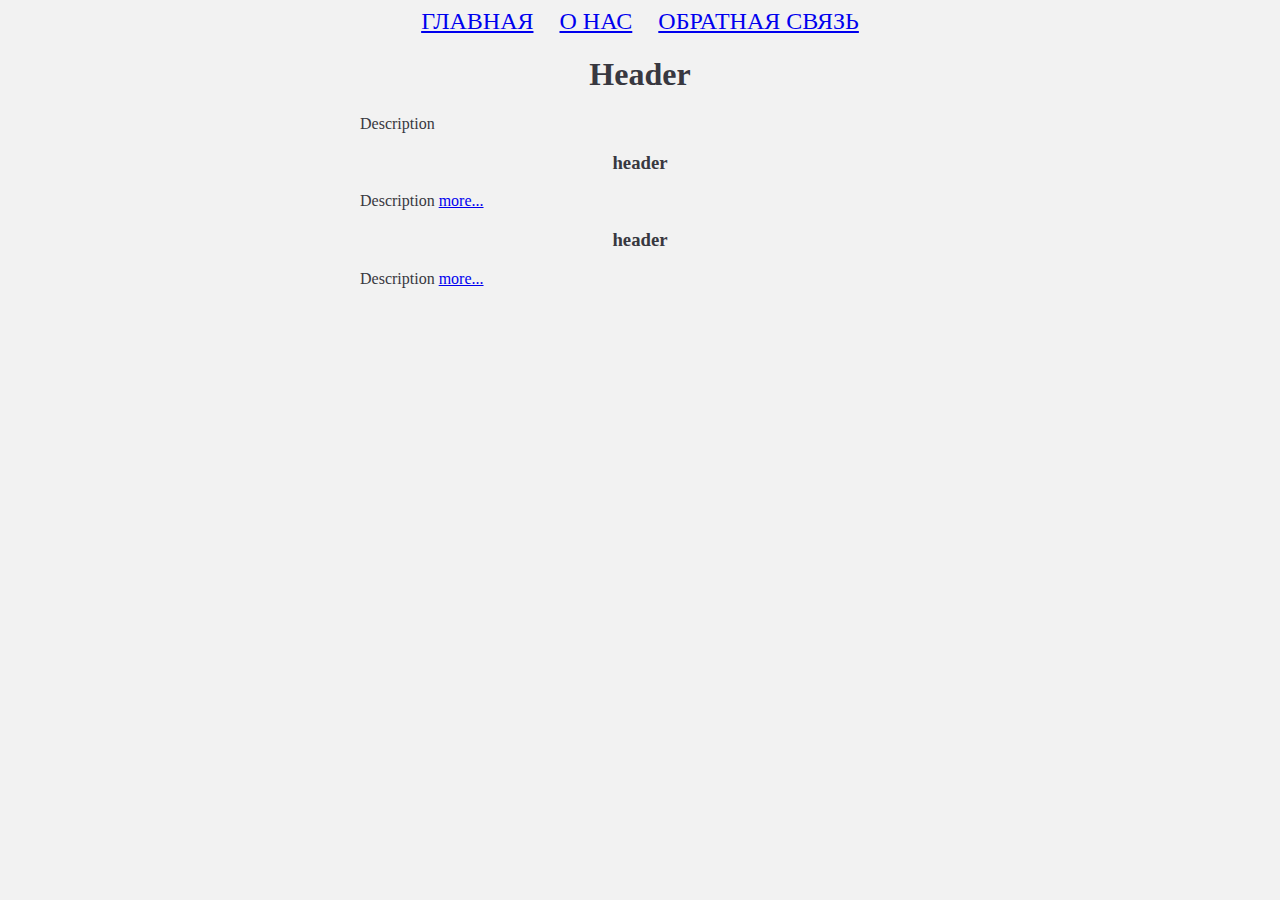
<file: index.html>
<!DOCTYPE html>
<html>
	<head>
		<meta charset="utf-8">
		<title>сайт</title> 
		<link rel="stylesheet" href="style.css">
	</head> 
	<body>
		<div class="NavBlock">
			<a href="index.html">Главная</a>
			<a href="about.html">О нас</a>
			<a href="feedback.html">Обратная связь</a>
		</div>
		<div class="MainItem">
			<h1>Header</h1>
			<p>Description</p>
			<div class="NewsItem">
				<h3>header</h3>
				<p>Description <a href="#">more...</a></p>
			</div>
			<div class="NewsItem">
				<h3>header</h3>
				<p>Description <a href="#">more...</a></p>
			</div>
		</div>
	</body>
</html>
</file>
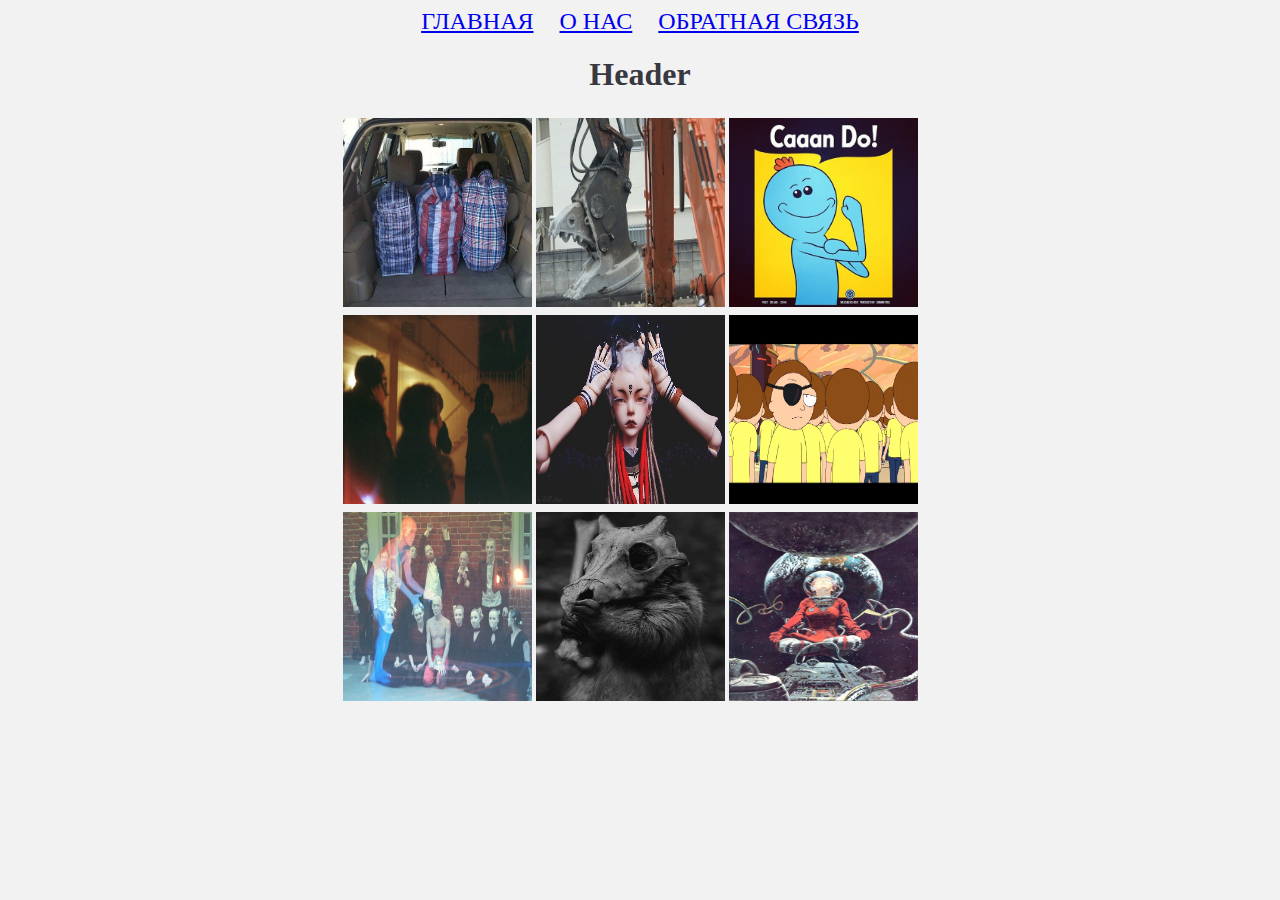
<file: about.html>
<!DOCTYPE html>
<html>
	<head>
		<meta charset="utf-8">
		<title>сайт</title> 
		<link rel="stylesheet" href="style.css">
	</head> 
	<body>
		<div class="NavBlock">
			<a href="index.html">Главная</a>
			<a href="about.html">О нас</a>
			<a href="feedback.html">Обратная связь</a>
		</div>
		<div class="MainItem">
			<h1>Header</h1>
			<table>
				<tr>
					<td><a href="pic/anKis8X6lLk.jpg"><img src="pic/anKis8X6lLk.jpg" width="189" height="189" alt="lorem"></a></td>
					<td><a href="pic/FnddPu1IdRw.jpg"><img src="pic/FnddPu1IdRw.jpg" width="189" height="189" alt="lorem"></a></td>
					<td><a href="pic/HExM7g0kkL4.jpg"><img src="pic/HExM7g0kkL4.jpg" width="189" height="189" alt="lorem"></a></td>
				</tr>
				<tr>
					<td><a href="pic/h-svTrBGzvc (1).jpg"><img src="pic/h-svTrBGzvc (1).jpg" width="189" height="189" alt="lorem"></a></td>
					<td><a href="pic/HxNJcDCMInE.jpg"><img src="pic/HxNJcDCMInE.jpg" width="189" height="189" alt="lorem"></a></td>
					<td><a href="pic/Morty.jpg"><img src="pic/Morty.jpg" width="189" height="189" alt="lorem"></a></td>
				</tr>
				<tr>
					<td><a href="pic/syhW1WLb6jM.jpg"><img src="pic/syhW1WLb6jM.jpg" width="189" height="189" alt="lorem"></a></td>
					<td><a href="pic/XUPpSdcIBJ4.jpg"><img src="pic/XUPpSdcIBJ4.jpg" width="189" height="189" alt="lorem"></a></td>
					<td><a href="pic/zJH8X_xXzM0.jpg"><img src="pic/zJH8X_xXzM0.jpg" width="189" height="189" alt="lorem"></a></td>
				</tr>
			</table>
		</div>
	</body>
</html>
</file>
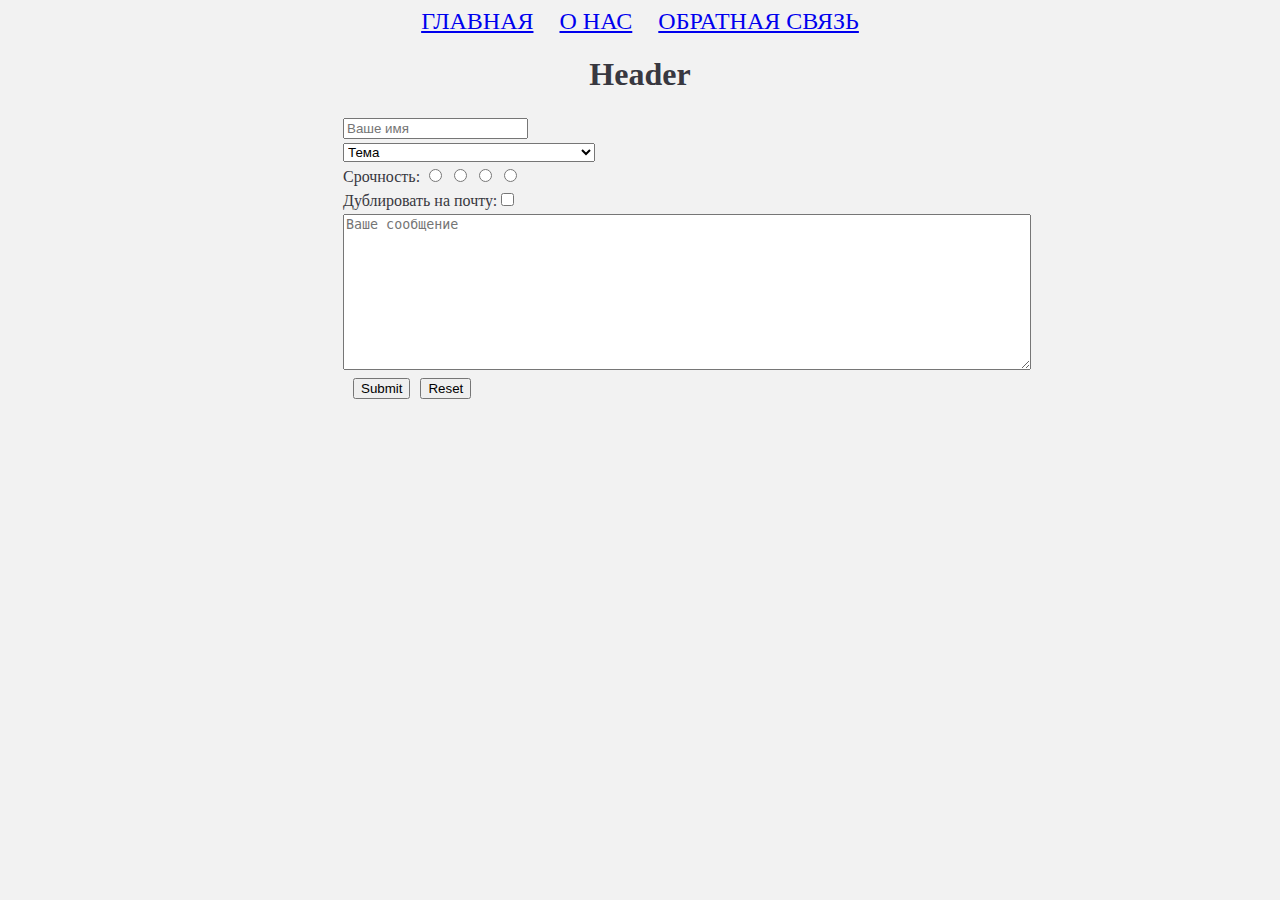
<file: feedback.html>
<!DOCTYPE html>
<html>
	<head>
		<meta charset="utf-8">
		<title>сайт</title> 
		<link rel="stylesheet" href="style.css">
	</head> 
	<body>
		<div class="NavBlock">
			<a href="index.html">Главная</a>
			<a href="about.html">О нас</a>
			<a href="feedback.html">Обратная связь</a>
		</div>
		<div class="MainItem">
			<h1>Header</h1>
			<form method="post">
				<table>
					<tr><td><input type="text" placeholder="Ваше имя" required></td></tr>
					<tr><td>
						<select>
							<option disabled selected>Тема</option>
							<option value="Universe organization">Устройство вселенной</option>
							<option value="Mind motive">Мотивы разума</option>
							<option value="Unrepared evolution problems">Неустраненные проблемы эволюции</option>
							<option value="Dinner cooking difficulties">Затруднения с готовкой ужина</option>
							<option value="Other">Другое</option>
						</select>
					</td></tr>
					<tr><td>
						<span class="TableHeader">Срочность:</span>
						<input title="Низкая" type="radio" name="urgency" value="can_wait">
						<input title="Средняя" type="radio" name="urgency" value="average">
						<input title="Высокая" type="radio" name="urgency" value="immediately">
						<input title="Наивысочайшая" type="radio" name="urgency" value="most_immediatelest">
					</td></tr>
					<tr><td><span class="TableHeader">Дублировать на почту:</span><input type="checkbox" name="email"></td></tr>
					<tr><td><textarea name="message" cols="83" rows="10" placeholder="Ваше сообщение" required></textarea></td></tr>
					<tr><td><input class="button" type="submit" name="submit"><input type="reset"></td></tr>
				</table>
			</form>
		</div>
	</body>
</html>
</file>
<file: style.css>
html, body {
    font-family: 'Lora', "Times New Roman", serif;
    padding: 0;
    color: #383840;
    background-color: #F2F2F2;
}
.MainItem {
	text-align: left;
	width: 600px;
	margin: 0 auto;
}
.button {
	margin: 0 10px;
}
.MainItem h1,h3 {
	text-align: center;
}
p {
	text-indent: 20px;
}
p.lingua_Latina {
	font-style: italic;
	background-color: #f5f5f5;				
	text-align: justify;
	color: #787878;
	padding-right: 20px;
	margin-left: 400px;
	margin-right: 400px;
	margin-top: 30px;
	padding-bottom: 10px;
	padding-left: 20px;
	min-width: 424px;

}
.NavBlock {
	color: #0088ff;
	font-size: 150%;
	text-align: center;
}
.NavBlock a {
	padding-right: 10px;
	padding-left: 10px;
	text-transform: uppercase;
}
.TableHeader {
	font-style: bold;
}
</file>
